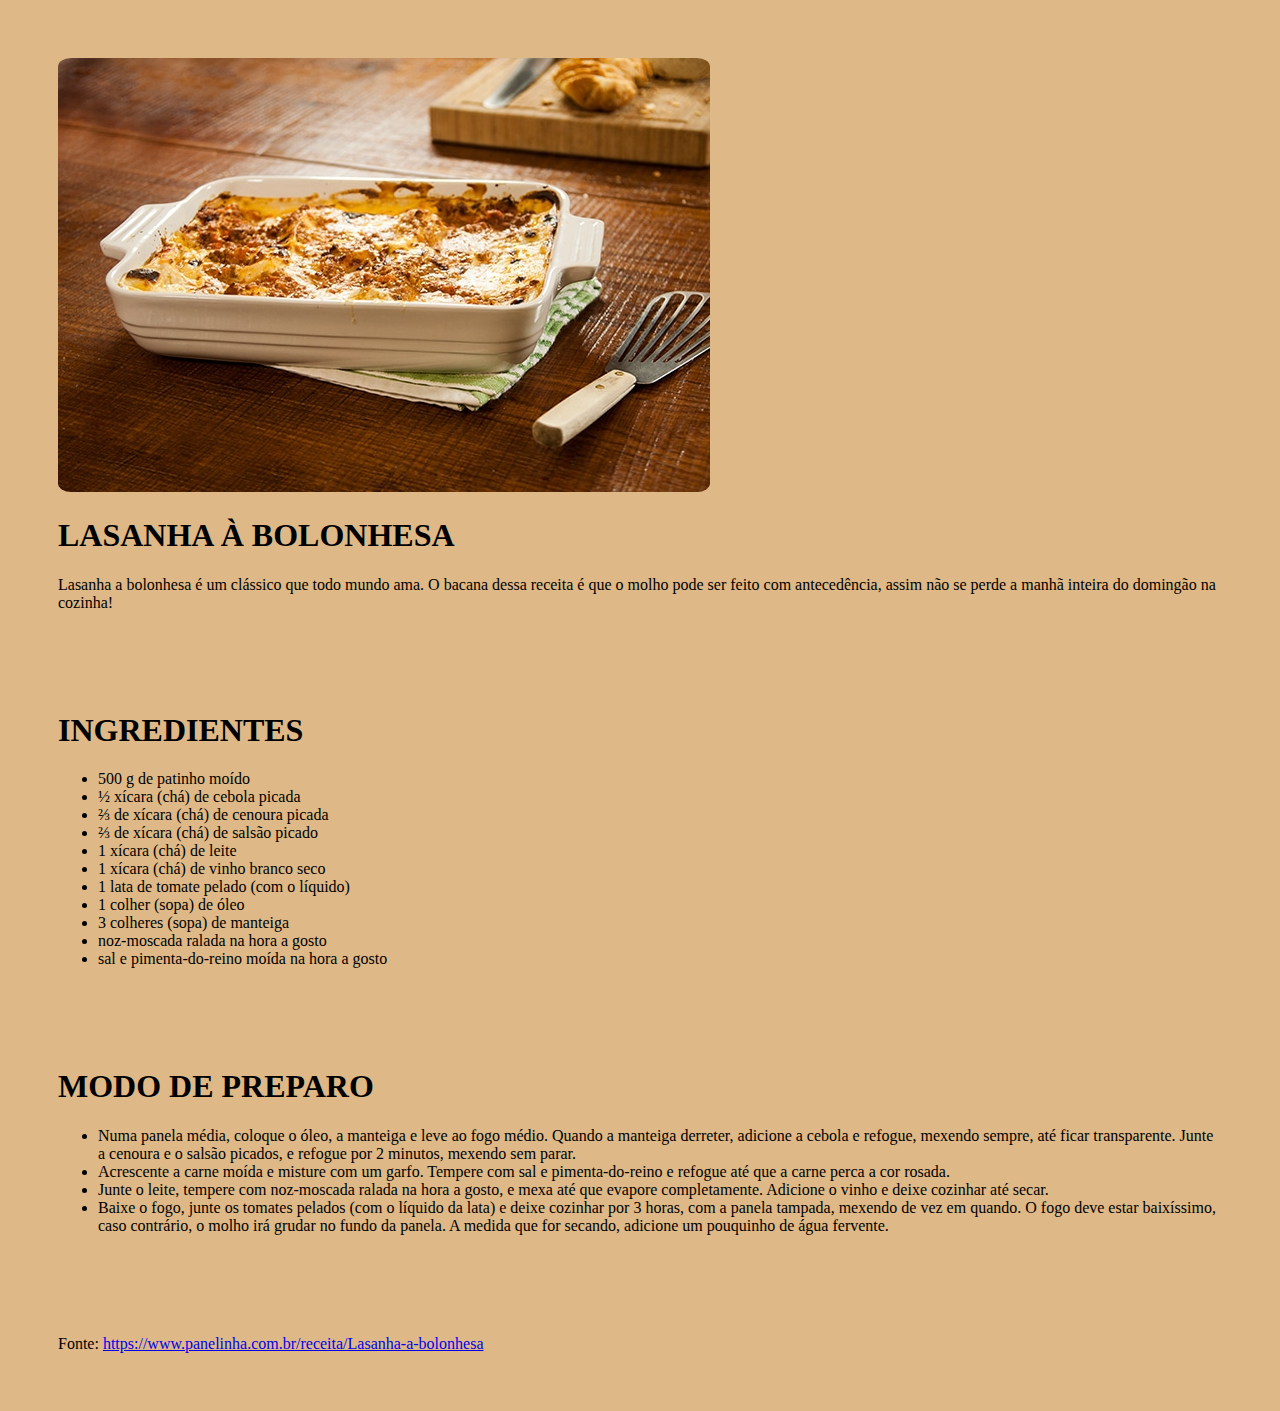
<file: cexercicio-01/index.html>
<!DOCTYPE html>
<html>

  <head>
    <meta charset="UTF-8">
    <meta name="viewport" content="width=device-width, initial-scale=1.0">
    <title>Receita de Lasanha</title>
    <link rel="stylesheet" href="style.css">
  </head>

  <body>
    <header>
      <img src="imagens/lasanha.jpg" alt="Lasanha">
      <h1>LASANHA À BOLONHESA</h1>
      <p class="paragrafo">
        Lasanha a bolonhesa é um clássico que todo mundo ama. O bacana dessa receita é que o molho pode ser feito com antecedência, assim não se perde a manhã inteira do domingão na cozinha!
      </p>
    </header>
    <section class="ul">
      <h1>INGREDIENTES</h1>
      <ul>
        <li>500 g de patinho moído</li>
        <li>½ xícara (chá) de cebola picada</li>
        <li>⅔ de xícara (chá) de cenoura picada</li>
        <li>⅔ de xícara (chá) de salsão picado</li>
        <li>1 xícara (chá) de leite</li>
        <li>1 xícara (chá) de vinho branco seco</li>
        <li>1 lata de tomate pelado (com o líquido)</li>
        <li>1 colher (sopa) de óleo</li>
        <li>3 colheres (sopa) de manteiga</li>
        <li>noz-moscada ralada na hora a gosto</li>
        <li>sal e pimenta-do-reino moída na hora a gosto</li>
      </ul>
    </section>
    <section class="ul">
      <h1>MODO DE PREPARO</h1>
      <ul>
        <li>
          Numa panela média, coloque o óleo, a manteiga e leve ao fogo médio. Quando a manteiga derreter, adicione a cebola e refogue, mexendo sempre, até ficar transparente. Junte a cenoura e o salsão picados, e refogue por 2 minutos, mexendo sem parar.
        </li>
        <li>
          Acrescente a carne moída e misture com um garfo. Tempere com sal e pimenta-do-reino e refogue até que a carne perca a cor rosada.
        </li>
        <li>
          Junte o leite, tempere com noz-moscada ralada na hora a gosto, e mexa até que evapore completamente. Adicione o vinho e deixe cozinhar até secar.
        </li>
        <li>
          Baixe o fogo, junte os tomates pelados (com o líquido da lata) e deixe cozinhar por 3 horas, com a panela tampada, mexendo de vez em quando. O fogo deve estar baixíssimo, caso contrário, o molho irá grudar no fundo da panela. A medida que for secando, adicione um pouquinho de água fervente.
        </li>
      </ul>
    </section>
    <footer>
      Fonte: <a href="https://www.panelinha.com.br/receita/Lasanha-a-bolonhesa">https://www.panelinha.com.br/receita/Lasanha-a-bolonhesa</a>
    </footer>
  </body>

</html>
</file>
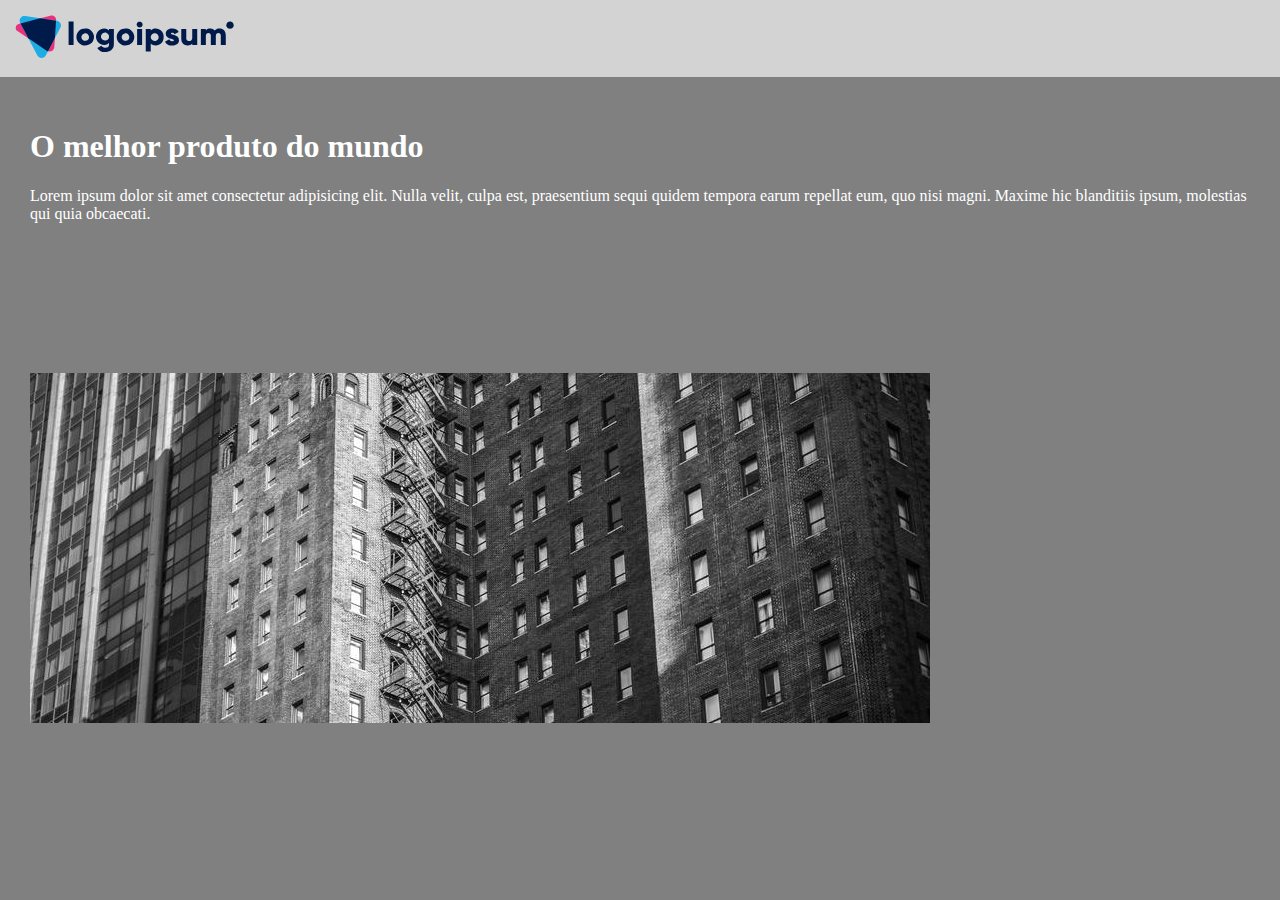
<file: exercicio-02/index.html>
<!DOCTYPE html>
<html lang="pt">
    
    <head>
        <meta charset="UTF-8">
        <meta name="viewport" content="width=device-width, initial-scale=1.0">
        <title>LoremIpsum</title>
        <link rel="stylesheet" href="style.css">
    </head>

    <body>
        <header>
            <img src="imagens/logo.svg" alt="logo">
        </header>
        <section>
            <h1>O melhor produto do mundo</h1>
            <p>
            Lorem ipsum dolor sit amet consectetur adipisicing elit. Nulla velit, culpa est, praesentium sequi quidem tempora earum repellat eum, quo nisi magni. Maxime hic blanditiis ipsum, molestias qui quia obcaecati.
            </p>
            <img src="imagens/produto.jpg" alt="Produto">
        </section>
    </body>
</html>
</file>
<file: cexercicio-01/style.css>
body {
    background-color: burlywood;
    padding: 50px;
}

img {
    border-radius: 2%;
}

p.paragrafo {
    margin-bottom: 100px;
}

section.ul {
    margin-bottom: 100px;
}
</file>
<file: exercicio-02/style.css>
body {
    margin: 0px;
    background-color: gray;
}

header {
    padding: 15px;
    background-color: lightgrey;
}

section {
    color: white;
    padding: 30px;
}

p {
    margin-bottom: 150px;
}
</file>
